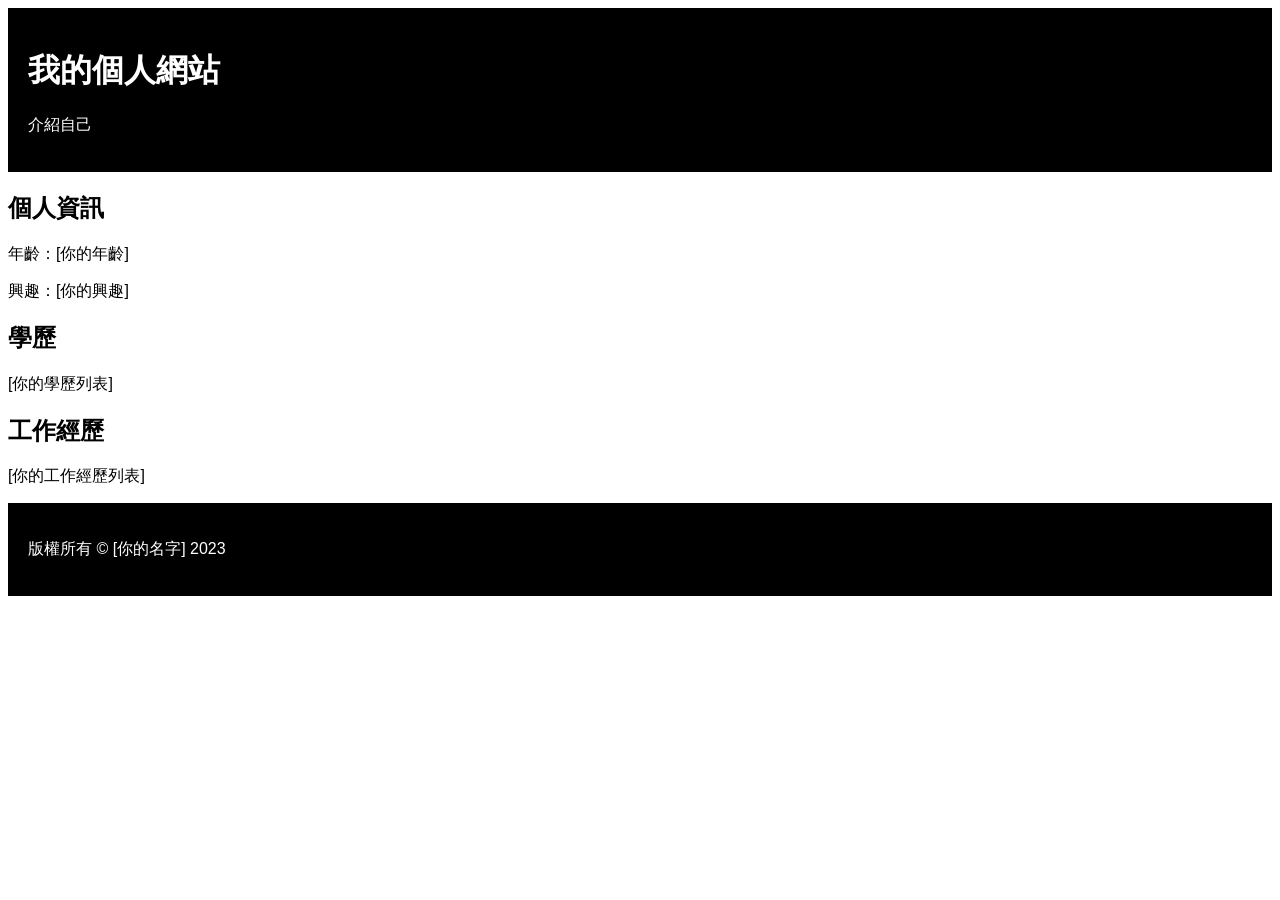
<file: index.html>
<!DOCTYPE html>
<html lang="zh-TW">
<head>
  <meta charset="UTF-8">
  <title>我的個人網站</title>
  <link rel="stylesheet" href="style.css">
  <script href="script.js"></script>
</head>
<body>
  <header>
    <h1>我的個人網站</h1>
    <p>介紹自己</p>
  </header>
  <main>
    <h2>個人資訊</h2>
    <p>年齡：[你的年齡]</p>
    <p>興趣：[你的興趣]</p>
    <h2>學歷</h2>
    <p>[你的學歷列表]</p>
    <h2>工作經歷</h2>
    <p>[你的工作經歷列表]</p>
  </main>
  <footer>
    <p>版權所有 © [你的名字] 2023</p>
  </footer>
</body>
</html>
</file>
<file: style.css>
body {
  background-color: #ffffff;
  font-family: sans-serif;
}

header {
  background-color: #000000;
  color: #ffffff;
  padding: 20px;
}

h1 {
  font-size: 2em;
}

main {
  margin-top: 20px;
}

footer {
  background-color: #000000;
  color: #ffffff;
  padding: 20px;
}
</file>
